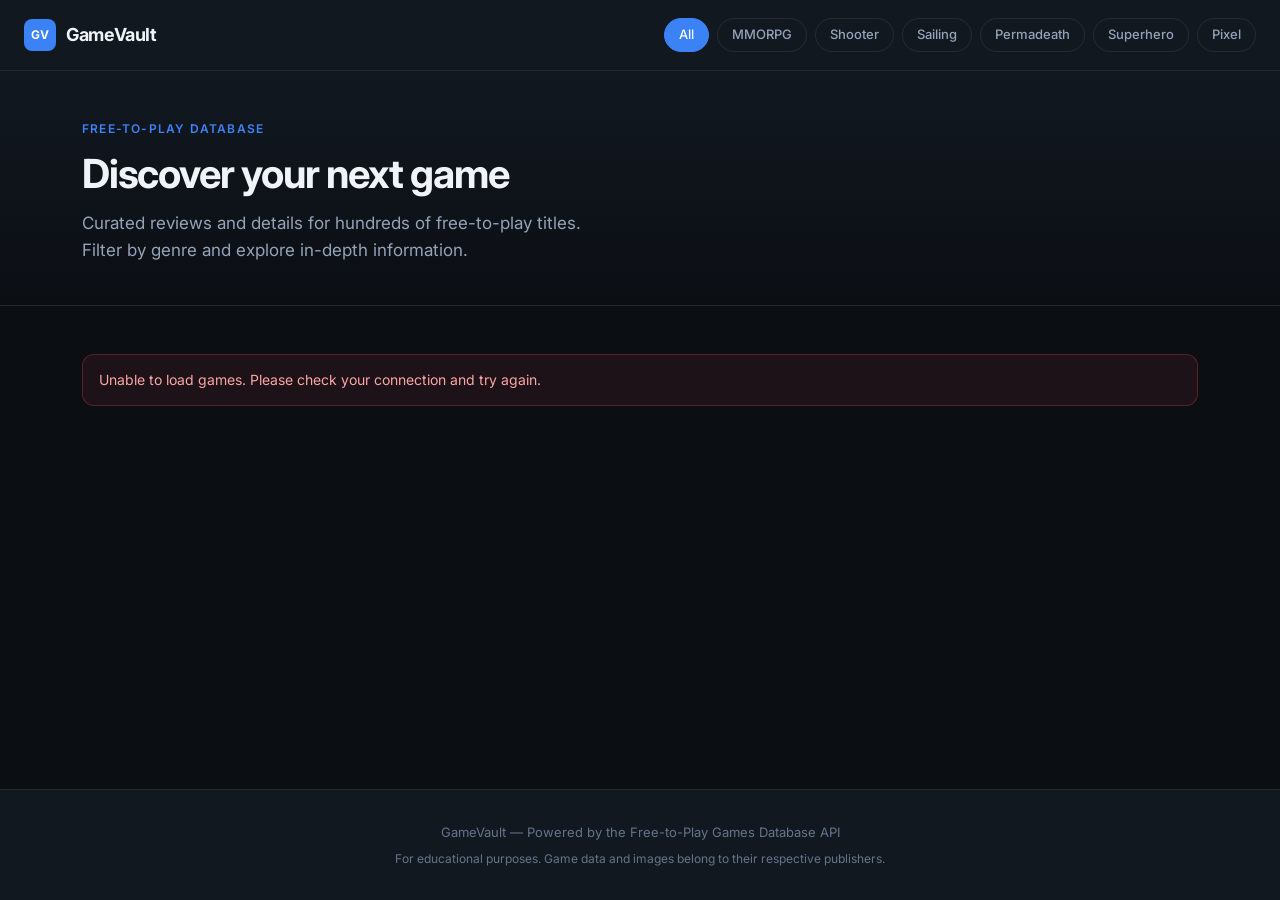
<file: index.html>
<!DOCTYPE html>
<html lang="en">
<head>
  <meta charset="UTF-8" />
  <meta name="viewport" content="width=device-width, initial-scale=1.0" />
  <meta name="description" content="Browse and review free-to-play games across MMORPG, shooter, sailing, and more." />
  <title>GameVault — Free-to-Play Game Reviews</title>
  <link href="https://cdn.jsdelivr.net/npm/bootstrap@5.3.0/dist/css/bootstrap.min.css" rel="stylesheet">
  <link href="https://fonts.googleapis.com/css2?family=Inter:wght@400;500;600;700&display=swap" rel="stylesheet">
  <link rel="stylesheet" href="style.css" />
</head>
<body>
  <header>
    <nav class="navbar navbar-expand-lg navbar-dark">
      <div class="container-fluid px-4">
        <a class="navbar-brand" href="#">
          <span class="brand-mark">GV</span>
          GameVault
        </a>
        <button class="navbar-toggler" type="button" data-bs-toggle="collapse" data-bs-target="#navbarNav" aria-controls="navbarNav" aria-expanded="false" aria-label="Toggle navigation">
          <span class="navbar-toggler-icon"></span>
        </button>
        <div class="collapse navbar-collapse" id="navbarNav">
          <div class="genre-buttons ms-lg-auto d-flex flex-wrap gap-2 justify-content-center justify-content-lg-end">
            <button class="btn btn-genre active" data-genre="">All</button>
            <button class="btn btn-genre" data-genre="mmorpg">MMORPG</button>
            <button class="btn btn-genre" data-genre="shooter">Shooter</button>
            <button class="btn btn-genre" data-genre="sailing">Sailing</button>
            <button class="btn btn-genre" data-genre="permadeath">Permadeath</button>
            <button class="btn btn-genre" data-genre="superhero">Superhero</button>
            <button class="btn btn-genre" data-genre="pixel">Pixel</button>
          </div>
        </div>
      </div>
    </nav>

    <section class="hero">
      <div class="container">
        <p class="hero-eyebrow">Free-to-Play Database</p>
        <h1 class="hero-title">Discover your next game</h1>
        <p class="hero-subtitle">Curated reviews and details for hundreds of free-to-play titles. Filter by genre and explore in-depth information.</p>
      </div>
    </section>
  </header>

  <main class="container my-5">
    <div id="status-bar" class="status-bar d-none" role="status" aria-live="polite"></div>

    <section id="games-section" class="row g-4"></section>

    <section id="details-section" class="d-none">
      <button class="btn btn-back" type="button" aria-label="Back to game list">
        <svg width="16" height="16" viewBox="0 0 16 16" fill="currentColor" aria-hidden="true">
          <path fill-rule="evenodd" d="M15 8a.5.5 0 0 0-.5-.5H2.707l3.147-3.146a.5.5 0 1 0-.708-.708l-4 4a.5.5 0 0 0 0 .708l4 4a.5.5 0 0 0 .708-.708L2.707 8.5H14.5A.5.5 0 0 0 15 8z"/>
        </svg>
        Back to catalog
      </button>
      <div id="details-content"></div>
    </section>
  </main>

  <footer class="site-footer">
    <div class="container">
      <p>GameVault &mdash; Powered by the Free-to-Play Games Database API</p>
      <p class="footer-note">For educational purposes. Game data and images belong to their respective publishers.</p>
    </div>
  </footer>

  <script src="https://cdn.jsdelivr.net/npm/bootstrap@5.3.0/dist/js/bootstrap.bundle.min.js"></script>
  <script src="script.js"></script>
</body>
</html>
</file>
<file: style.css>
:root {
  --bg-primary: #0b0f14;
  --bg-secondary: #121820;
  --bg-card: #161d27;
  --bg-elevated: #1c2533;
  --border: rgba(255, 255, 255, 0.08);
  --text-primary: #f0f4f8;
  --text-secondary: #94a3b8;
  --text-muted: #64748b;
  --accent: #3b82f6;
  --accent-hover: #2563eb;
  --accent-soft: rgba(59, 130, 246, 0.12);
  --radius-sm: 8px;
  --radius-md: 12px;
  --radius-lg: 16px;
  --shadow: 0 4px 24px rgba(0, 0, 0, 0.35);
  --transition: 0.2s ease;
}

*,
*::before,
*::after {
  box-sizing: border-box;
}

body {
  font-family: 'Inter', -apple-system, BlinkMacSystemFont, 'Segoe UI', sans-serif;
  background-color: var(--bg-primary);
  color: var(--text-primary);
  line-height: 1.6;
  min-height: 100vh;
  display: flex;
  flex-direction: column;
}

/* Navbar */
.navbar {
  background: var(--bg-secondary);
  border-bottom: 1px solid var(--border);
  padding: 0.875rem 0;
}

.navbar-brand {
  display: flex;
  align-items: center;
  gap: 0.625rem;
  font-size: 1.125rem;
  font-weight: 700;
  color: var(--text-primary) !important;
  letter-spacing: -0.02em;
  text-decoration: none;
}

.brand-mark {
  display: inline-flex;
  align-items: center;
  justify-content: center;
  width: 2rem;
  height: 2rem;
  background: var(--accent);
  color: #fff;
  font-size: 0.75rem;
  font-weight: 700;
  border-radius: var(--radius-sm);
}

.navbar-toggler {
  border: 1px solid var(--border);
  padding: 0.375rem 0.5rem;
}

.navbar-toggler:focus {
  box-shadow: 0 0 0 3px var(--accent-soft);
}

/* Hero */
.hero {
  background: linear-gradient(180deg, var(--bg-secondary) 0%, var(--bg-primary) 100%);
  border-bottom: 1px solid var(--border);
  padding: 3rem 0 2.5rem;
}

.hero-eyebrow {
  font-size: 0.75rem;
  font-weight: 600;
  text-transform: uppercase;
  letter-spacing: 0.1em;
  color: var(--accent);
  margin-bottom: 0.75rem;
}

.hero-title {
  font-size: clamp(1.75rem, 4vw, 2.5rem);
  font-weight: 700;
  letter-spacing: -0.03em;
  margin-bottom: 0.75rem;
  color: var(--text-primary);
}

.hero-subtitle {
  font-size: 1.0625rem;
  color: var(--text-secondary);
  max-width: 540px;
  margin: 0;
}

/* Genre filters */
.btn-genre {
  font-size: 0.8125rem;
  font-weight: 500;
  color: var(--text-secondary);
  background: transparent;
  border: 1px solid var(--border);
  border-radius: 999px;
  padding: 0.375rem 0.875rem;
  transition: color var(--transition), background var(--transition), border-color var(--transition);
}

.btn-genre:hover {
  color: var(--text-primary);
  background: var(--bg-elevated);
  border-color: rgba(255, 255, 255, 0.15);
}

.btn-genre.active {
  color: #fff;
  background: var(--accent);
  border-color: var(--accent);
}

/* Status bar */
.status-bar {
  display: flex;
  align-items: center;
  gap: 0.75rem;
  padding: 0.875rem 1rem;
  background: var(--bg-elevated);
  border: 1px solid var(--border);
  border-radius: var(--radius-md);
  color: var(--text-secondary);
  font-size: 0.875rem;
  margin-bottom: 1.5rem;
}

.status-bar.error {
  color: #fca5a5;
  border-color: rgba(239, 68, 68, 0.3);
  background: rgba(239, 68, 68, 0.08);
}

.spinner {
  width: 1rem;
  height: 1rem;
  border: 2px solid var(--border);
  border-top-color: var(--accent);
  border-radius: 50%;
  animation: spin 0.7s linear infinite;
  flex-shrink: 0;
}

@keyframes spin {
  to { transform: rotate(360deg); }
}

/* Game cards */
.card {
  background: var(--bg-card);
  border: 1px solid var(--border);
  border-radius: var(--radius-lg);
  box-shadow: var(--shadow);
  overflow: hidden;
  cursor: pointer;
  transition: transform var(--transition), border-color var(--transition), box-shadow var(--transition);
}

.card:hover {
  transform: translateY(-4px);
  border-color: rgba(59, 130, 246, 0.35);
  box-shadow: 0 8px 32px rgba(0, 0, 0, 0.45);
}

.card-img-top {
  height: 200px;
  object-fit: cover;
  width: 100%;
  border-bottom: 1px solid var(--border);
}

.card-body {
  padding: 1.25rem;
}

.card-title {
  color: var(--text-primary);
  font-weight: 600;
  font-size: 1.0625rem;
  letter-spacing: -0.01em;
  margin-bottom: 0.5rem;
  line-height: 1.35;
}

.card-text {
  color: var(--text-secondary);
  font-size: 0.875rem;
  margin-bottom: 1rem;
  display: -webkit-box;
  -webkit-line-clamp: 3;
  -webkit-box-orient: vertical;
  overflow: hidden;
}

.tag {
  display: inline-block;
  background: var(--accent-soft);
  color: var(--accent);
  padding: 0.25rem 0.625rem;
  border-radius: 999px;
  font-size: 0.75rem;
  font-weight: 500;
}

/* Skeleton loading */
.skeleton-card {
  background: var(--bg-card);
  border: 1px solid var(--border);
  border-radius: var(--radius-lg);
  overflow: hidden;
}

.skeleton-img {
  height: 200px;
  background: linear-gradient(90deg, var(--bg-elevated) 25%, #243044 50%, var(--bg-elevated) 75%);
  background-size: 200% 100%;
  animation: shimmer 1.4s infinite;
}

.skeleton-body {
  padding: 1.25rem;
}

.skeleton-line {
  height: 0.875rem;
  background: var(--bg-elevated);
  border-radius: 4px;
  margin-bottom: 0.625rem;
  animation: shimmer 1.4s infinite;
  background: linear-gradient(90deg, var(--bg-elevated) 25%, #243044 50%, var(--bg-elevated) 75%);
  background-size: 200% 100%;
}

.skeleton-line.short { width: 60%; }
.skeleton-line.medium { width: 85%; }

@keyframes shimmer {
  0% { background-position: 200% 0; }
  100% { background-position: -200% 0; }
}

/* Details section */
#details-section {
  background: var(--bg-card);
  border: 1px solid var(--border);
  border-radius: var(--radius-lg);
  padding: 2rem;
  box-shadow: var(--shadow);
}

.details-layout {
  display: grid;
  grid-template-columns: 1fr;
  gap: 2rem;
  margin-top: 1.5rem;
}

@media (min-width: 768px) {
  .details-layout {
    grid-template-columns: 320px 1fr;
    align-items: start;
  }
}

.details-img {
  width: 100%;
  border-radius: var(--radius-md);
  border: 1px solid var(--border);
  aspect-ratio: 16 / 9;
  object-fit: cover;
}

.details-title {
  font-size: 1.75rem;
  font-weight: 700;
  letter-spacing: -0.02em;
  color: var(--text-primary);
  margin-bottom: 1rem;
}

.details-description {
  color: var(--text-secondary);
  font-size: 0.9375rem;
  line-height: 1.7;
  margin-bottom: 1.5rem;
}

.details-meta {
  display: flex;
  flex-wrap: wrap;
  gap: 0.75rem;
  margin-bottom: 1.75rem;
}

.meta-item {
  display: flex;
  flex-direction: column;
  gap: 0.125rem;
  padding: 0.75rem 1rem;
  background: var(--bg-elevated);
  border: 1px solid var(--border);
  border-radius: var(--radius-sm);
  min-width: 120px;
}

.meta-label {
  font-size: 0.6875rem;
  font-weight: 600;
  text-transform: uppercase;
  letter-spacing: 0.06em;
  color: var(--text-muted);
}

.meta-value {
  font-size: 0.875rem;
  font-weight: 500;
  color: var(--text-primary);
}

.btn-play {
  display: inline-flex;
  align-items: center;
  gap: 0.5rem;
  background: var(--accent);
  color: #fff;
  border: none;
  border-radius: var(--radius-sm);
  padding: 0.625rem 1.25rem;
  font-size: 0.875rem;
  font-weight: 600;
  text-decoration: none;
  transition: background var(--transition);
}

.btn-play:hover {
  background: var(--accent-hover);
  color: #fff;
}

.btn-back {
  display: inline-flex;
  align-items: center;
  gap: 0.5rem;
  background: transparent;
  color: var(--text-secondary);
  border: 1px solid var(--border);
  border-radius: var(--radius-sm);
  padding: 0.5rem 1rem;
  font-size: 0.875rem;
  font-weight: 500;
  transition: color var(--transition), border-color var(--transition);
}

.btn-back:hover {
  color: var(--text-primary);
  border-color: rgba(255, 255, 255, 0.2);
  background: var(--bg-elevated);
}

/* Empty state */
.empty-state {
  text-align: center;
  padding: 4rem 2rem;
  color: var(--text-secondary);
}

.empty-state h3 {
  font-size: 1.125rem;
  font-weight: 600;
  color: var(--text-primary);
  margin-bottom: 0.5rem;
}

/* Footer */
.site-footer {
  margin-top: auto;
  padding: 2rem 0;
  border-top: 1px solid var(--border);
  background: var(--bg-secondary);
}

.site-footer p {
  margin: 0;
  font-size: 0.8125rem;
  color: var(--text-muted);
  text-align: center;
}

.footer-note {
  margin-top: 0.375rem !important;
  font-size: 0.75rem !important;
}
</file>
